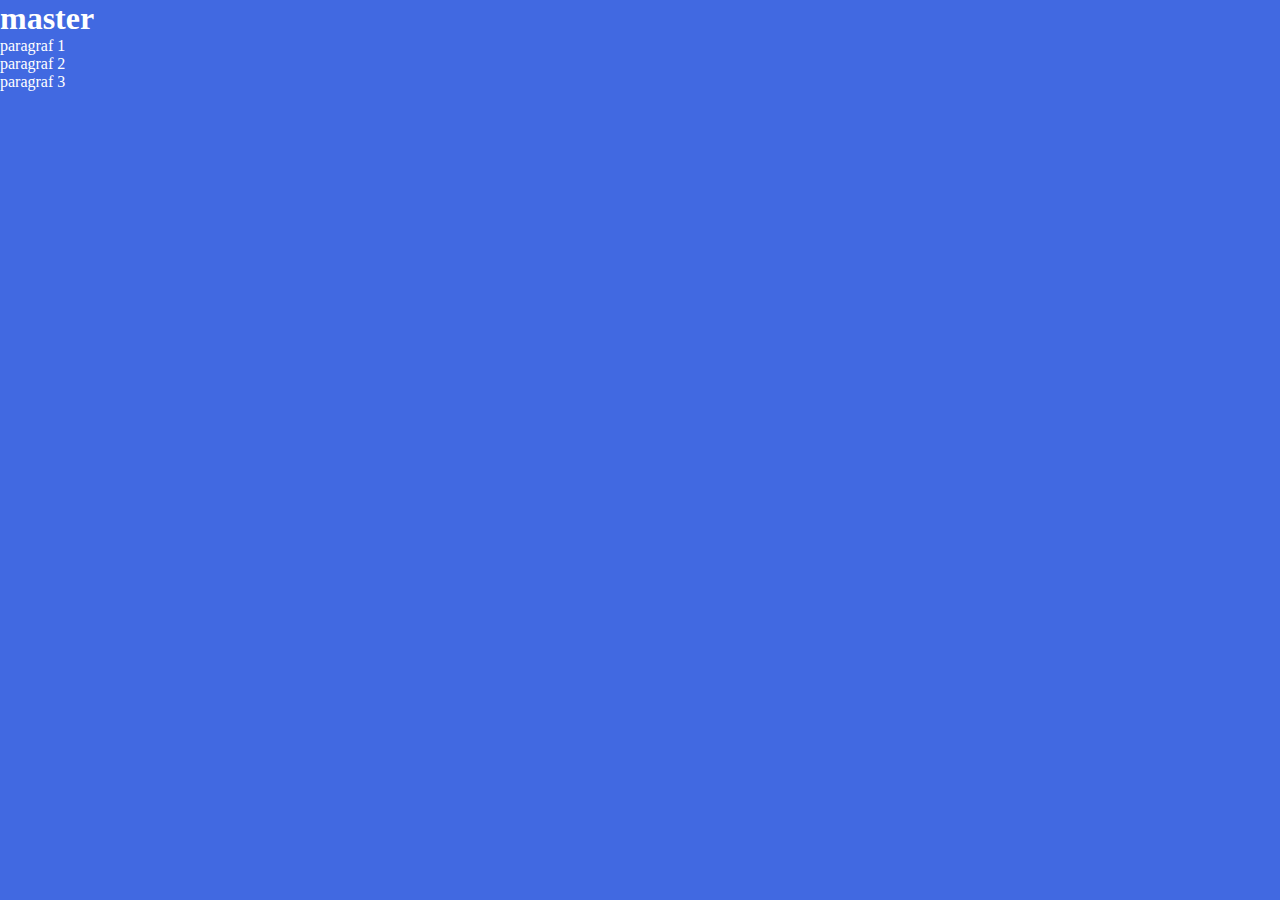
<file: projekt7/index.html>
<!DOCTYPE html>
<html lang="en">

<head>
    <meta charset="UTF-8">
    <meta http-equiv="X-UA-Compatible" content="IE=edge">
    <meta name="viewport" content="width=device-width, initial-scale=1.0">
    <link rel="stylesheet" href="../projekt7/css/style.css">
    <title>Git</title>
</head>

<body>

    <h1>master</h1>
    <p>paragraf 1</p>
    <p>paragraf 2</p>
    <p>paragraf 3</p>
    
</body>

</html>
</file>
<file: projekt7/css/style.css>
* {
	box-sizing: 0;
	margin: 0;
	padding: 0;
}

body {
    height: 100vh;
    overflow: hidden;
    color: #fff;
    background-color: royalblue;
}
</file>
